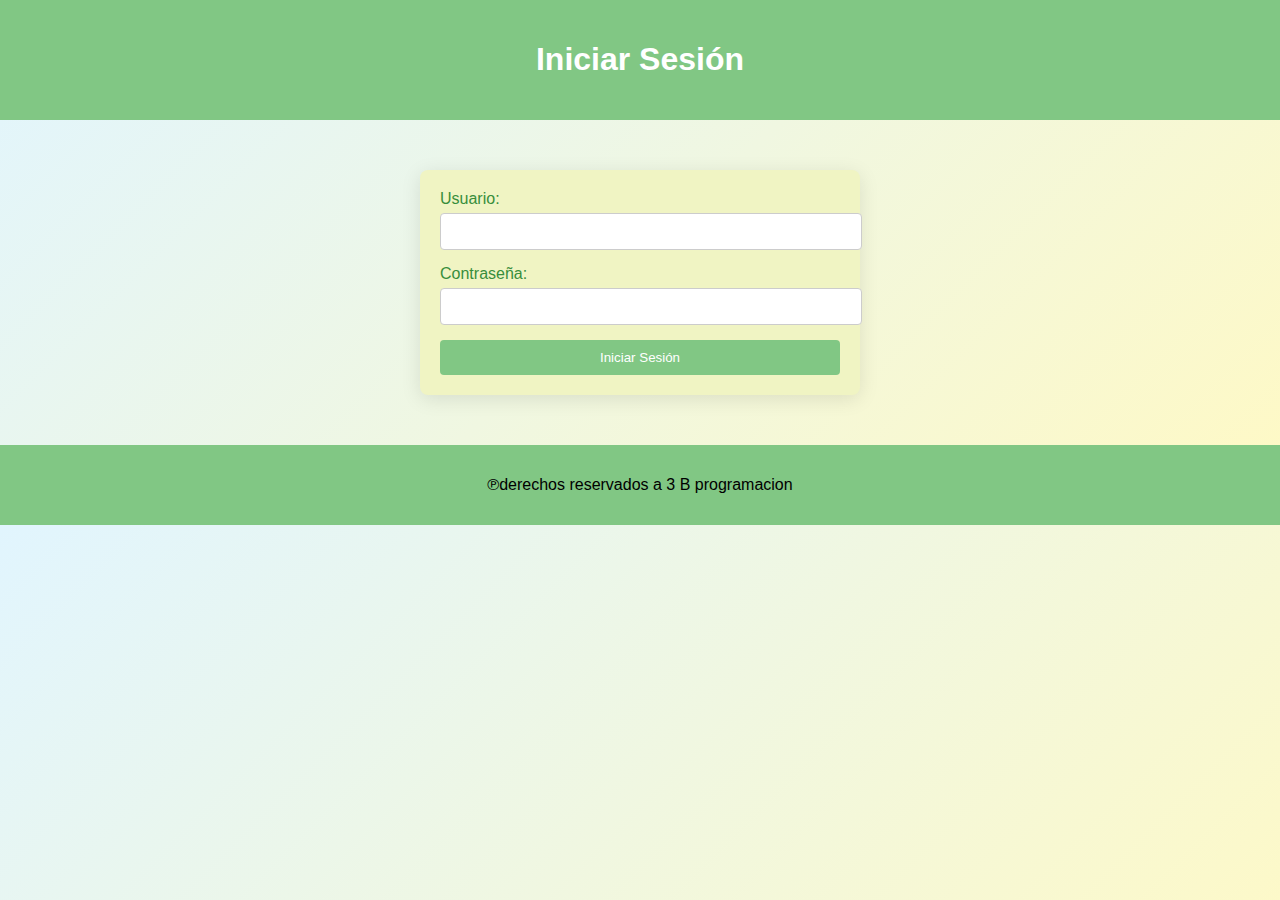
<file: index-login.html>
<!DOCTYPE html>
<html>
<head>
    <title>Login - Nutrete</title>
    <link rel="stylesheet" href="log.css">
</head>
<body>
    <header>
        <h1>Iniciar Sesión</h1>
    </header>

    <section id="login">
        <form id="loginForm" onsubmit="return handleLogin(event);">
            <div>
                <label for="username">Usuario:</label>
                <input type="text" id="username" required>
            </div>
            <div>
                <label for="password">Contraseña:</label>
                <input type="password" id="password" required>
            </div>
            <button type="submit">Iniciar Sesión</button>
        </form>
    </section>

    <footer>
        <p> &copysr;derechos reservados a 3 B programacion</p>
    </footer>

    <script src="app.js"></script>
</body>
</html>
</file>
<file: log.css>
body {
    font-family: 'Arial', sans-serif;
    margin: 0;
    padding: 0;
    background: linear-gradient(135deg, #E1F5FE, #FFF9C4);
    color: #333;
}


header {
    background: #81C784; 
    color: white;
    padding: 20px 0;
    text-align: center;
}

#login {
    max-width: 400px;
    margin: 50px auto;
    padding: 20px;
    background-color: #F0F4C3; 
    border-radius: 8px;
    box-shadow: 0 4px 20px rgba(0, 0, 0, 0.1);
}

form div {
    margin-bottom: 15px;
}

label {
    display: block;
    margin-bottom: 5px;
    color: #388E3C; 
}

input {
    width: 100%;
    padding: 10px;
    border: 1px solid #ccc;
    border-radius: 4px;
}

button {
    width: 100%;
    padding: 10px;
    background-color: #81C784;
    color: white;
    border: none;
    border-radius: 4px;
    cursor: pointer;
}

button:hover {
    background-color: #66BB6A; 
}


footer {
    text-align: center;
    padding: 15px 0;
    background: #81C784;
    color: rgb(0, 0, 0);
    position: relative;
    bottom: 0;
    width: 100%;
}
</file>
